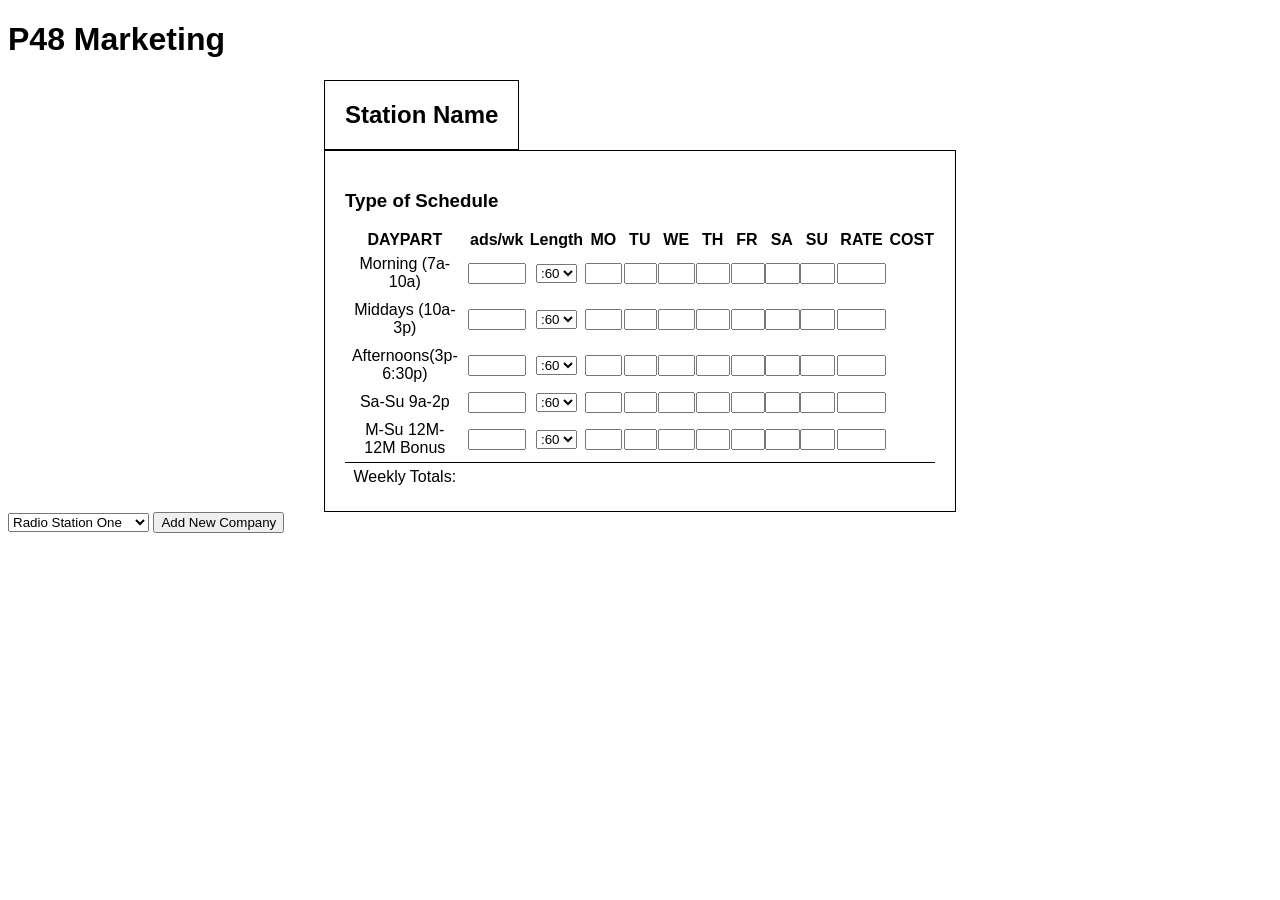
<file: index.html>
<!DOCTYPE html>
<html lang="en">
    <head>
        <meta charset="UTF-8">
        <meta name="viewport" content="width=device-width, initial-scale=1.0">
        <title>P48 Marketing</title>
        <link rel = "stylesheet" href = "style.css">
        <script src = "script.js" defer></script>
    </head>
    <body>
        <!-- NOTE: 
        This is for the clients name, it will be spaced
        out from the other text.
            Thought:
            Maybe later on it will be the user's name with the company
            name? (P48 Marketing : Anne)
         -->
        <h1 id = "clients_name">P48 Marketing</h1>

        <!-- NOTE:
            We need to generate this form dynamically with JS.
            Something just to remember later on.
        -->
        <!-- This is the form html as of now -->
        <div id = "section">
            <h2>Station Name</h2>
            <div id = "schedule">
                <div>
                    <h3>Type of Schedule</h3>
                </div>
                <table>
                    <!-- tr below has all headers -->
                    <tr>
                        <!-- Headers for the table  -->
                        <th>DAYPART</th>
                        <th>ads/wk</th>
                        <th>Length</th>
                        <th>MO</th>
                        <th>TU</th>
                        <th>WE</th>
                        <th>TH</th>
                        <th>FR</th>
                        <th>SA</th>
                        <th>SU</th>
                        <th>RATE</th>
                        <th>COST</th>
                    </tr>
                    <!-- Each row of the table -->
                    <tr>
                        <td class = "time-slot">Morning (7a-10a)</td>
                        <td><input type = "number" min = "0" class = "ads"></td>
                        <td>
                            <select name="legnthTime">
                                <option value="60min">:60</option>
                                <option value="30min">:30</option>
                                <option value="15min">:15</option>
                                <option value="10min">:10</option>
                            </select>
                        </td>
                        <td><input type = "number" min = "0" class = "monday rowOne"></td>
                        <td><input type = "number" min = "0" class = "tuesday rowOne"></td>
                        <td><input type = "number" min = "0" class = "wednesday rowOne"></td>
                        <td><input type = "number" min = "0" class = "thursday rowOne"></td>
                        <td><input type = "number" min = "0" class = "friday rowOne"></td>
                        <td><input type = "number" min = "0" class = "saturday rowOne"></td>
                        <td><input type = "number" min = "0" class = "sunday rowOne"></td>
                        <td><input type = "number" min = "0" class = "rate rowOne"></td>
                        <td class = "cost" id = "rowOneTotal"></td>
                    </tr>
                    <tr>
                        <td class = "time-slot">Middays (10a-3p)</td>
                        <td><input type = "number" min = "0" class = "ads"></td>
                        <td>
                            <select name="legnthTime">
                                <option value="60min">:60</option>
                                <option value="30min">:30</option>
                                <option value="15min">:15</option>
                                <option value="10min">:10</option>
                            </select>
                        </td>
                        <td><input type = "number" min = "0" class = "monday rowTwo"></td>
                        <td><input type = "number" min = "0" class = "tuesday rowTwo"></td>
                        <td><input type = "number" min = "0" class = "wednesday rowTwo"></td>
                        <td><input type = "number" min = "0" class = "thursday rowTwo"></td>
                        <td><input type = "number" min = "0" class = "friday rowTwo"></td>
                        <td><input type = "number" min = "0" class = "saturday rowTwo"></td>
                        <td><input type = "number" min = "0" class = "sunday rowTwo"></td>
                        <td><input type = "number" min = "0" class = "rate rowTwo"></td>
                        <td class = "cost" id = "rowTwoTotal"></td>
                    </tr>
                    <tr>
                        <td class = "time-slot">Afternoons(3p-6:30p)</td>
                        <td><input type = "number" min = "0" class = "ads"></td>
                        <td>
                            <select name="legnthTime">
                                <option value="60min">:60</option>
                                <option value="30min">:30</option>
                                <option value="15min">:15</option>
                                <option value="10min">:10</option>
                            </select>
                        </td>
                        <td><input type = "number" min = "0" class = "monday rowThree"></td>
                        <td><input type = "number" min = "0" class = "tuesday rowThree"></td>
                        <td><input type = "number" min = "0" class = "wednesday rowThree"></td>
                        <td><input type = "number" min = "0" class = "thursday rowThree"></td>
                        <td><input type = "number" min = "0" class = "friday rowThree"></td>
                        <td><input type = "number" min = "0" class = "saturday rowThree"></td>
                        <td><input type = "number" min = "0" class = "sunday rowThree"></td>
                        <td><input type = "number" min = "0" class = "rate rowThree"></td>
                        <td class = "cost" id = "rowTotalThree"></td>
                    </tr>
                    <tr>
                        <td class = "time-slot">Sa-Su 9a-2p</td>
                        <td><input type = "number" min = "0" class = "ads"></td>
                        <td>
                            <select name="legnthTime">
                                <option value="60min">:60</option>
                                <option value="30min">:30</option>
                                <option value="15min">:15</option>
                                <option value="10min">:10</option>
                            </select>
                        </td>
                        <td><input type = "number" min = "0" class = "monday rowFour"></td>
                        <td><input type = "number" min = "0" class = "tuesday rowFour"></td>
                        <td><input type = "number" min = "0" class = "wednesday rowFour"></td>
                        <td><input type = "number" min = "0" class = "thursday rowFour"></td>
                        <td><input type = "number" min = "0" class = "friday rowFour"></td>
                        <td><input type = "number" min = "0" class = "saturday rowFour"></td>
                        <td><input type = "number" min = "0" class = "sunday rowFour"></td>
                        <td><input type = "number" min = "0" class = "rate rowFour"></td>
                        <td class = "cost" id = "rowTotalFour"></td>
                    </tr>
                    <tr>
                        <td class = "time-slot">M-Su 12M-12M Bonus</td>
                        <td><input type = "number" min = "0" class = "ads"></td>
                        <td>
                            <select name="legnthTime">
                                <option value="60min">:60</option>
                                <option value="30min">:30</option>
                                <option value="15min">:15</option>
                                <option value="10min">:10</option>
                            </select>
                        </td>
                        <td><input type = "number" min = "0" class = "monday rowFive"></td>
                        <td><input type = "number" min = "0" class = "tuesday rowFive"></td>
                        <td><input type = "number" min = "0" class = "wednesday rowFive"></td>
                        <td><input type = "number" min = "0" class = "thursday rowFive"></td>
                        <td><input type = "number" min = "0" class = "friday rowFive"></td>
                        <td><input type = "number" min = "0" class = "saturday rowFive"></td>
                        <td><input type = "number" min = "0" class = "sunday rowFive"></td>
                        <td><input type = "number" min = "0" class = "rate rowFive"></td>
                        <td class = "cost" id = "rowTotalFive"></td>
                    </tr>
                    <!-- The final row will all of the totals from each column -->
                    <tr>
                        <td class = "time-slot">Weekly Totals:</td>
                        <td id = "adsTotal"></td>
                        <td></td>
                        <td id = "mondayTotal"></td>
                        <td id = "tuesdayTotal"></td>
                        <td id = "wednesdayTotal"></td>
                        <td id = "thursdayTotal"></td>
                        <td id = "fridayTotal"></td>
                        <td id = "saturdayTotal"></td>
                        <td id = "sundayTotal"></td>
                        <td id = "rateTotal"></td>
                        <td id = "costTotal"></td>                    
                    </tr>
                </table>

                <!-- Commenting this out for now -->
                <!-- <div id = "button">
                    <button id = "get-totals">Generate Weekly Totals</button>
                </div> -->

                <!-- <div id = "generate-new-schedule">
                    <button id = "make-">Generate New Schedule</button>
                </div>  -->
            </div>
    
            <!-- NOTE:
                I assume that this will be our monthly budget area.
                Will leave it mostly blank until later on. 
            -->
            <!-- <div id = "monthly-spending">
                <p>
                    Monthly Budget<br>
                    $X.XX
                </p>
            </div>      -->
        </div>
        
        <!-- Here is the section for adding in a new schedule. -->
        <div id = "add-schedule">
            <select>
                <option value="">Radio Station One</option>
                <option value="">Radio Station Two</option>
                <option value="">Radio Station Three</option>
            </select>
            <button id = "new-schedule">Add New Company</button>
        </div>
    </body>
</html>
</file>
<file: style.css>
body
{
    font-family: sans-serif;

    #company-name
    {
        text-align: center;
    }

    /* This is for the station's name */
    h2
    {
        width: fit-content;
        padding: 20px;
        border: 1px solid black;
        text-align: left;
        margin-bottom: 0px;
    }

    
    /* This is for the "Generate New Schedule" button */
    #generate-new-schedule
    {
       margin: 40px auto 0;
    }
    
    /* As of now, I will just call this section and that's basically the whole table with the name of the company and kind of schedule */
    #section
    {
        width: 50%;
        margin: 0 auto;
    }

    /* To make the input fields a little smaller */
    input
    {
        width: 80%;
    }

    /* To adjust the current table */
    #schedule
    {

        margin: 0 auto;
        border: 1px solid black;
        padding: 20px;
        display: flex;
        flex-direction: column;
        

        /* Aligns the text of the table center */
        table
        {
            text-align: center;
            border-collapse: collapse;
        }
        
        /* Adjustes the cells under DAYPART */
        .time-slot
        {
            padding: 5px;
        }

    }

        /* This is for the adding a new schedule block. */
    #add-client
    {
        display: grid;
        padding: 20px 0;
        margin: 40px auto 0;
        border: 1px solid black;
        gap: 20px;
        justify-items: center;
        width: 50%;
    }

    /* This is for the monthly spending at the bottom */
    #monthly-spending
    {
        display: flex;
        justify-content: flex-end;
        margin: 5px;
        p
        {
            padding: 20px;
            text-align: center;
            border: 1px solid black;
        }
    }

    /* 
        This is for the last row in the table. It's trying to mimic what the final
        row looks like in the excel sheet.
    */
    tr:nth-last-child(1)
    {
        border-top: 1px solid black;
    }
}
</file>
